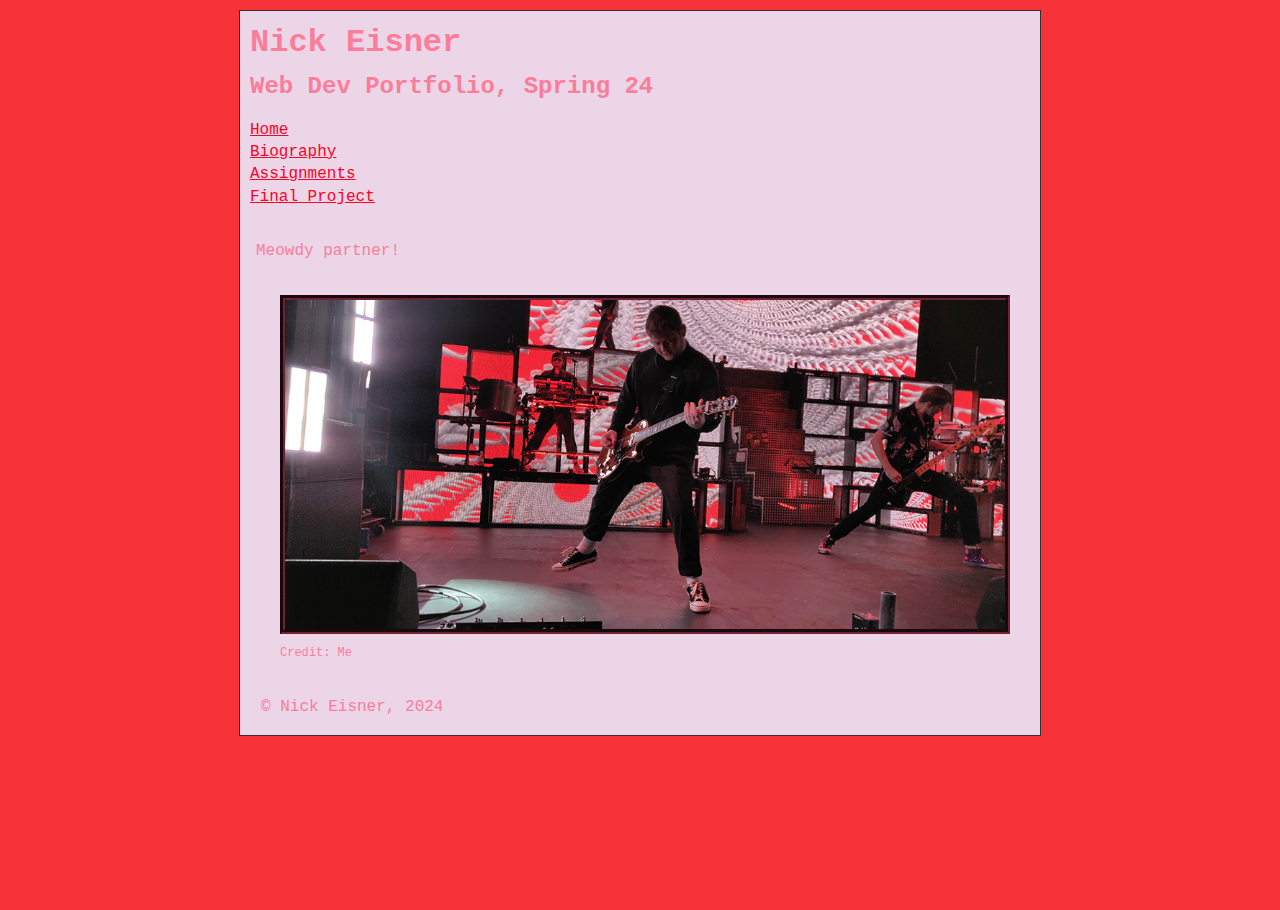
<file: assignments/assignment_03/index.html>
<!DOCTYPE html>

<html>

<head>
	
	<meta charset="utf-8">
	
	<title>Nick Eisner Portfolio</title>
	
	<link rel="stylesheet" href="css/style.css">	
	
</head>


<body>

	<div id="container">

	<header>
		<h1>Nick Eisner</h1>
		<h2>Web Dev Portfolio, Spring 24</h2>
	</header>

	<nav>
		<ul>
			<li><a href="index.html">Home</a></li>
			<li><a href="bio.html">Biography</a></li>
			<li><a href="assignments.html">Assignments</a></li>
			<li><a href="final-project.html">Final Project</a></li>
		</ul>
	</nav>

	<main>
		<p>
			Meowdy partner!
		</p>

		<figure>
			<img src="./img/bmth.png" alt="Lee Malia of Bring Me the Horizon">
			<figcaption>Credit: Me</figcaption>
		</figure>
	</main> 

	<footer>
		<p>&#169; Nick Eisner, 2024</p>
	</footer>

  </div><!-- close "container" -->
  

</body>
	
</html>
</file>
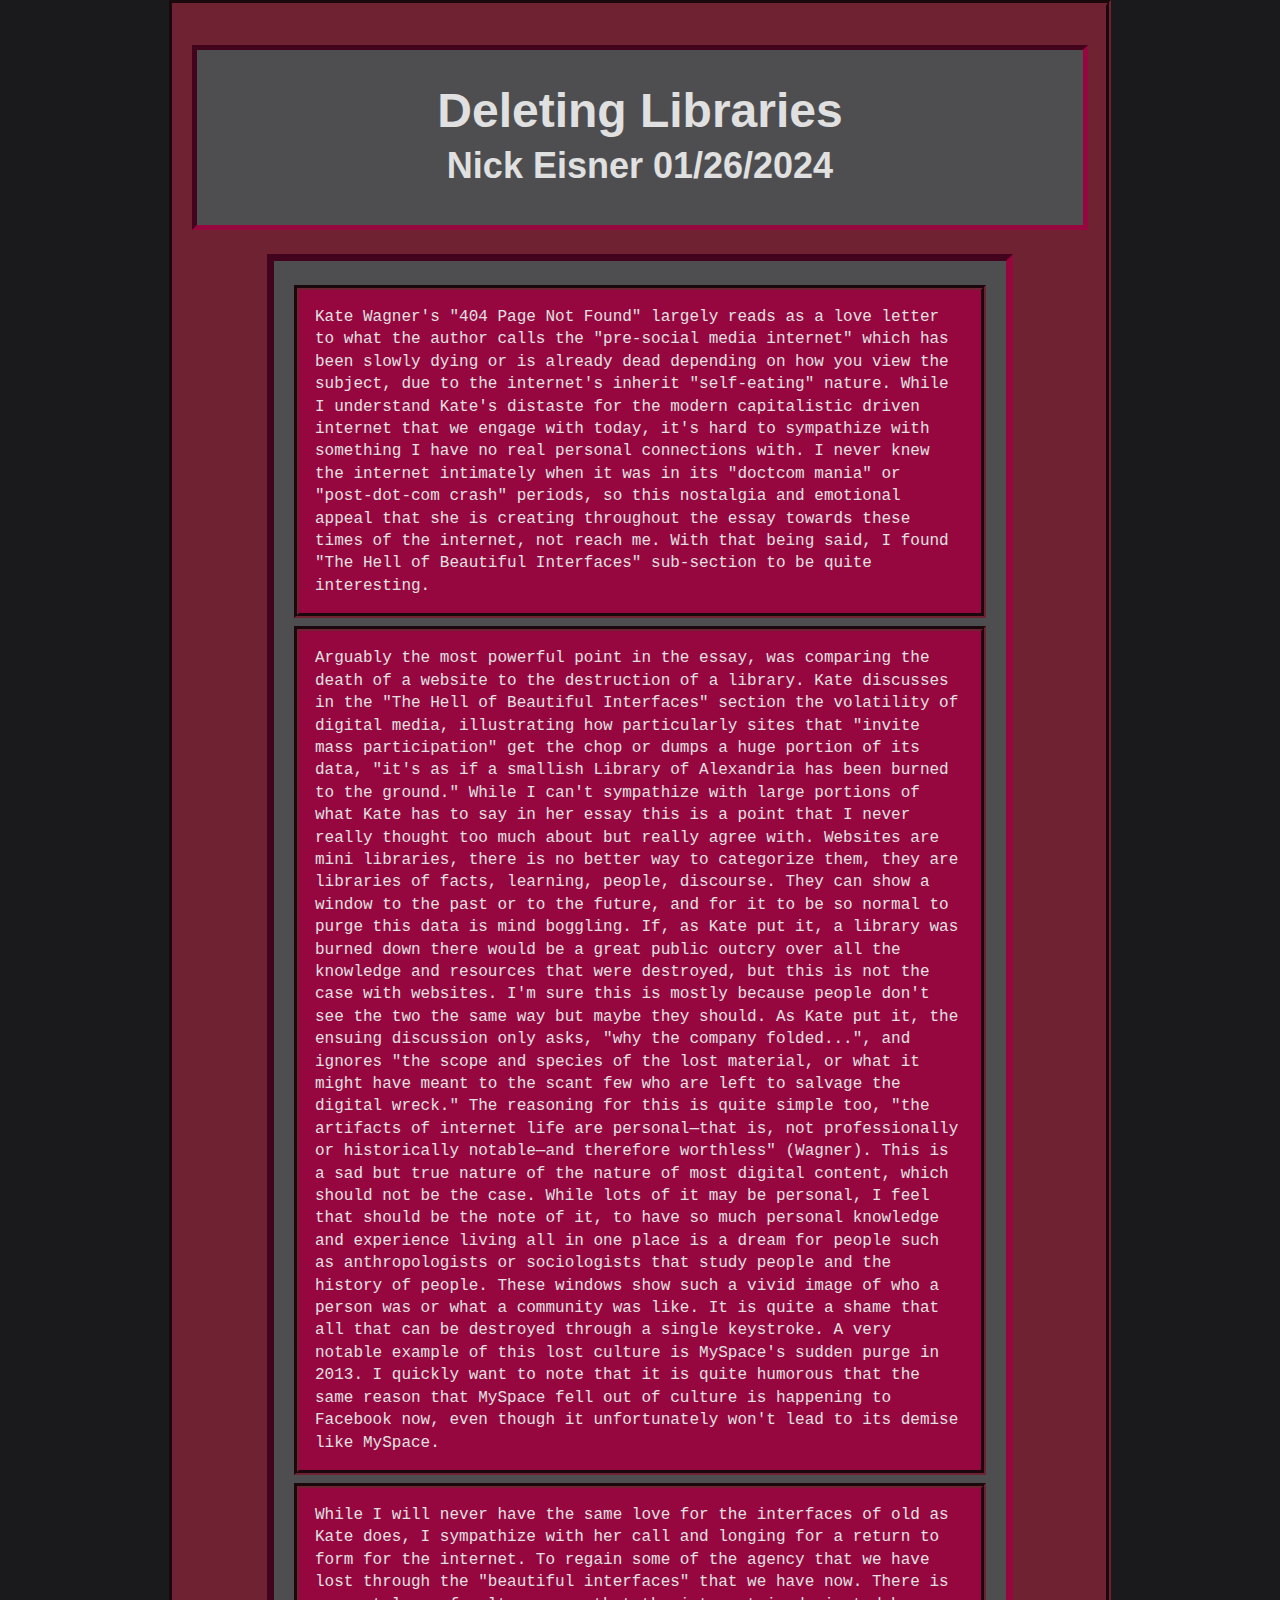
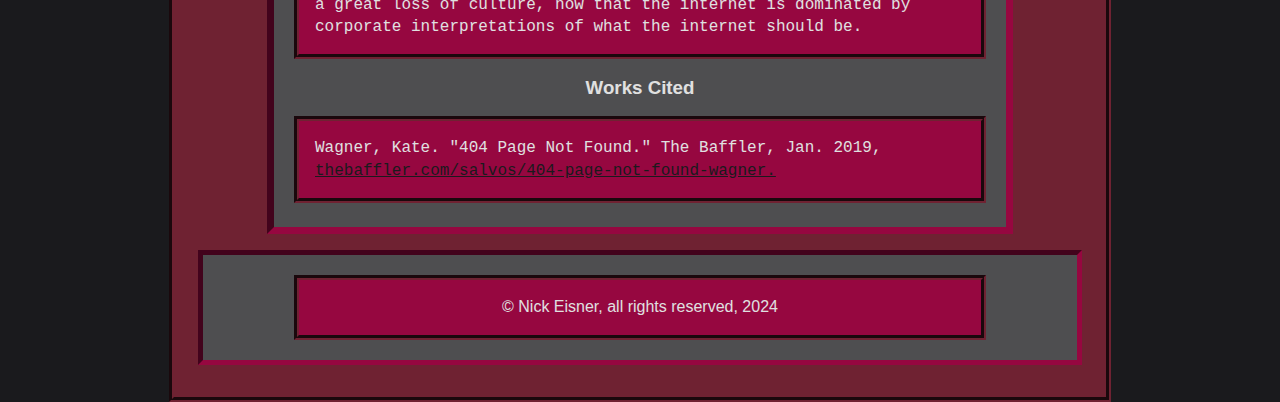
<file: assignments/assignment_02/assignment1.html>
<!DOCTYPE html>

<html>

<head>
	
	<meta charset="utf-8">
	
	<title>Assignment 1</title>
	
	<link rel="stylesheet" href="style.css">	
	
</head>


<body>

  <div id="container">

	<header>
		<h1>Deleting Libraries</h1>
		<h2>Nick Eisner 01/26/2024</h2>
	</header>

	<main>
		<p>
			Kate Wagner's "404 Page Not Found" largely reads as a love letter to what the author calls the "pre-social media internet" 
			which has been slowly dying or is already dead depending on how you view the subject, due to the internet's inherit "self-eating" nature. 
			While I understand Kate's distaste for the modern capitalistic driven internet that we engage with today, it's hard to sympathize with something 
			I have no real personal connections with. I never knew the internet intimately when it was in its "doctcom mania" or "post-dot-com crash" periods, 
			so this nostalgia and emotional appeal that she is creating throughout the essay towards these times of the internet, not reach me. With that being said, 
			I found "The Hell of Beautiful Interfaces" sub-section to be quite interesting. 
		</p>

		<p>
			Arguably the most powerful point in the essay, was comparing the death of a website to the destruction of a library. 
			Kate discusses in the "The Hell of Beautiful Interfaces" section the volatility of digital media, illustrating how particularly sites that "invite mass participation" 
			get the chop or dumps a huge portion of its data, "it's as if a smallish Library of Alexandria has been burned to the ground." While I can't sympathize with large portions 
			of what Kate has to say in her essay this is a point that I never really thought too much about but really agree with. Websites are mini libraries, there is no better way 
			to categorize them, they are libraries of facts, learning, people, discourse. They can show a window to the past or to the future, and for it to be so normal to purge this 
			data is mind boggling. If, as Kate put it, a library was burned down there would be a great public outcry over all the knowledge and resources that were destroyed, but this 
			is not the case with websites. I'm sure this is mostly because people don't see the two the same way but maybe they should. As Kate put it, the ensuing discussion only asks, 
			"why the company folded...", and ignores "the scope and species of the lost material, or what it might have meant to the scant few who are left to salvage the digital wreck." 
			The reasoning for this is quite simple too, "the artifacts of internet life are personal&mdash;that is, not professionally or historically notable&mdash;and therefore worthless" (Wagner). This is 
			a sad but true nature of the nature of most digital content, which should not be the case. While lots of it may be personal, I feel that should be the note of it, to have so 
			much personal knowledge and experience living all in one place is a dream for people such as anthropologists or sociologists that study people and the history of people. 
			These windows show such a vivid image of who a person was or what a community was like. It is quite a shame that all that can be destroyed through a single keystroke. A very 
			notable example of this lost culture is MySpace's sudden purge in 2013. I quickly want to note that it is quite humorous that the same reason that MySpace fell out of culture 
			is happening to Facebook now, even though it unfortunately won't lead to its demise like MySpace. 
		</p>

		<p>
			While I will never have the same love for the interfaces of old as Kate does, I sympathize with her call and longing for a return to form for the internet. 
			To regain some of the agency that we have lost through the "beautiful interfaces" that we have now. There is a great loss of culture, now that the internet 
			is dominated by corporate interpretations of what the internet should be.
		</p>

		<h3>Works Cited</h3>
		<p>
			Wagner, Kate. "404 Page Not Found." The Baffler, Jan. 2019, 
			<a href="https://www.pngall.com/cat-png/#google_vignette" target="_blank">thebaffler.com/salvos/404-page-not-found-wagner.</a>
		</p>
	</main>

	<footer>
		<p>&copy; Nick Eisner, all rights reserved, 2024</p>
	</footer>



  </div><!-- close "container" -->
  

</body>
	
</html>
</file>
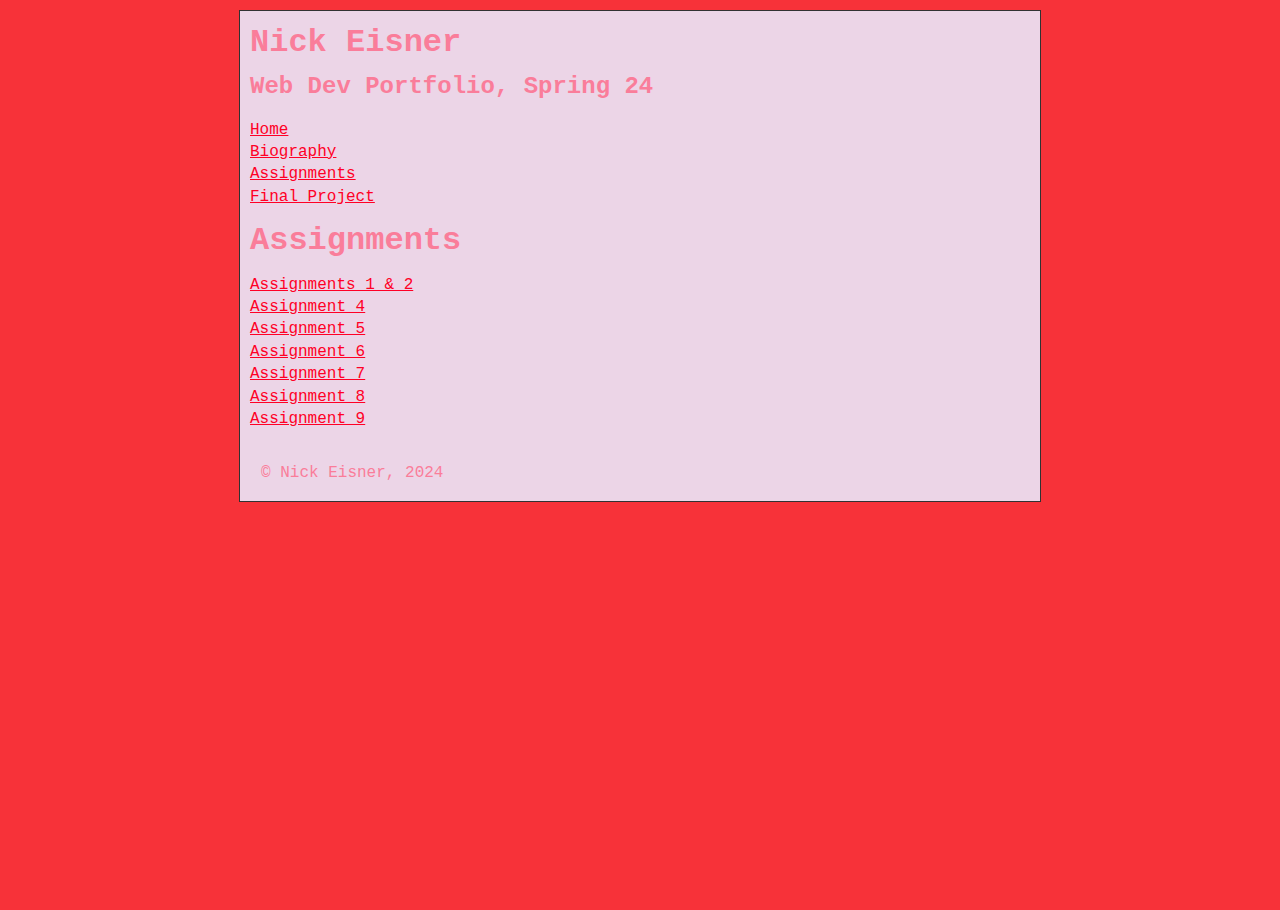
<file: assignments/assignment_03/assignments.html>
<!DOCTYPE html>

<html>

<head>
	
	<meta charset="utf-8">
	
	<title>Nick Eisner Portfolio</title>
	
	<link rel="stylesheet" href="css/style.css">	
	
</head>


<body>

	<div id="container">

	<header>
		<h1>Nick Eisner</h1>
		<h2>Web Dev Portfolio, Spring 24</h2>
	</header>

	<nav>
		<ul>
			<li><a href="index.html">Home</a></li>
			<li><a href="bio.html">Biography</a></li>
			<li><a href="assignments.html">Assignments</a></li>
			<li><a href="final-project.html">Final Project</a></li>
		</ul>
	</nav>

	<main>
		<header>
			<h1>Assignments</h1>
		</header>

		<nav>
			<ul>
				<li><a href="./assignments/assignment-01/assignment1.html">Assignments 1 & 2</a></li>
				<li><a href="./shared/under-construction.html">Assignment 4</a></li>
				<li><a href="./shared/under-construction.html">Assignment 5</a></li>
				<li><a href="./shared/under-construction.html">Assignment 6</a></li>
				<li><a href="./shared/under-construction.html">Assignment 7</a></li>
				<li><a href="./shared/under-construction.html">Assignment 8</a></li>
				<li><a href="./shared/under-construction.html">Assignment 9</a></li>
			</ul>
		</nav>
	</main>

	<footer>
		<p>&#169; Nick Eisner, 2024</p>
	</footer>
	
  </div><!-- close "container" -->
  

</body>
	
</html>
</file>
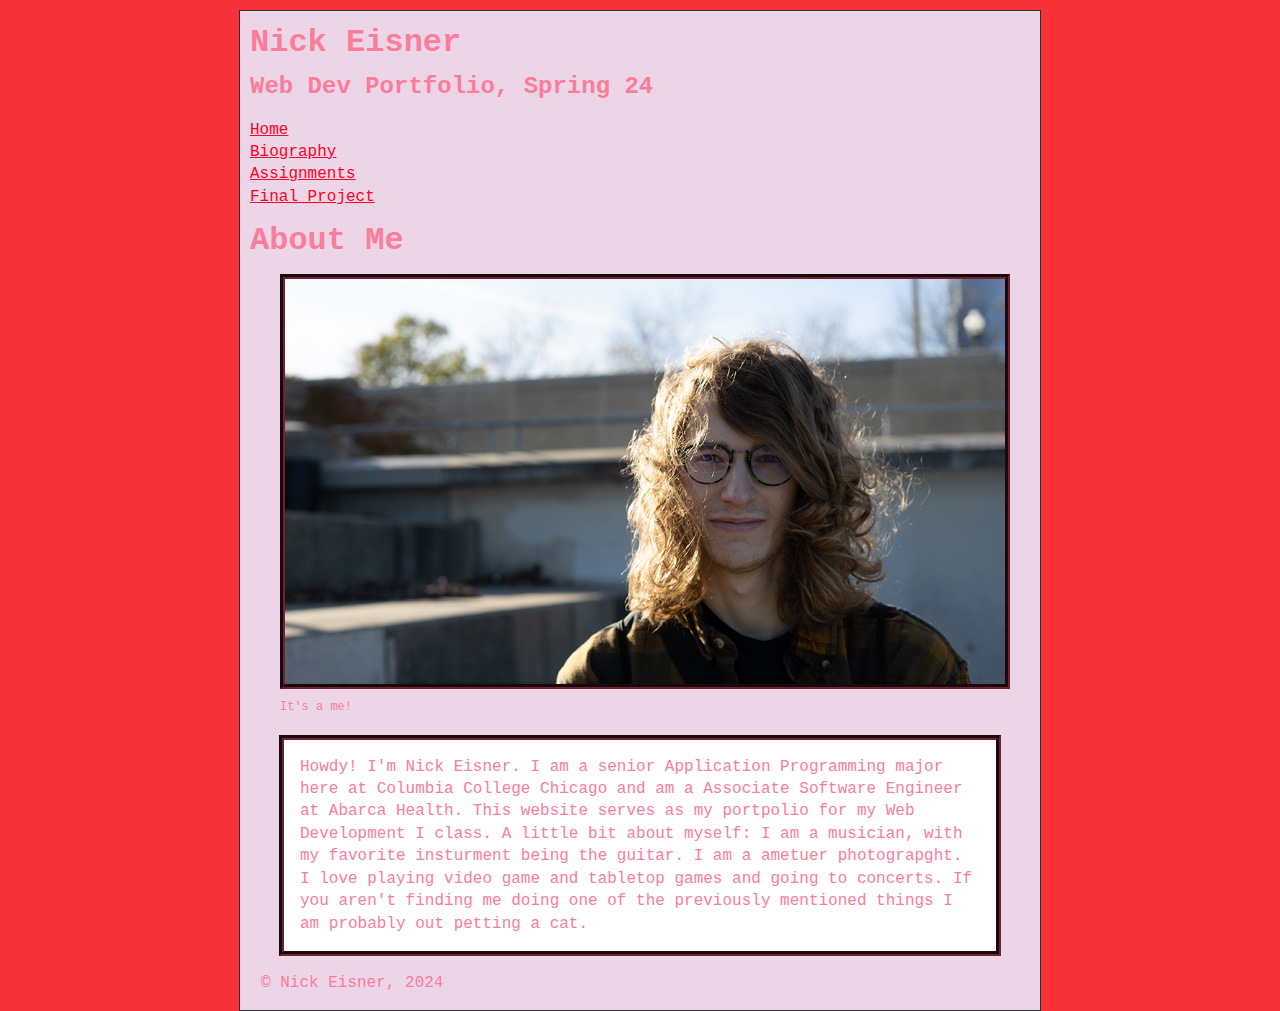
<file: assignments/assignment_03/bio.html>
<!DOCTYPE html>

<html>

<head>
	
	<meta charset="utf-8">
	
	<title>Nick Eisner Portfolio</title>
	
	<link rel="stylesheet" href="css/style.css">	
	
</head>


<body>

	<div id="container">

	<header>
		<h1>Nick Eisner</h1>
		<h2>Web Dev Portfolio, Spring 24</h2>
	</header>

	<nav>
		<ul>
			<li><a href="index.html">Home</a></li>
			<li><a href="bio.html">Biography</a></li>
			<li><a href="assignments.html">Assignments</a></li>
			<li><a href="final-project.html">Final Project</a></li>
		</ul>
	</nav>

	<main>
		<header>
			<h1>About Me</h1>
		</header>

		<figure>
			<img src="./img/me.png" alt="Picture of myself">
			<figcaption>It's a me!</figcaption>
		</figure>

		<p id="bio-text">
			Howdy! I'm Nick Eisner. I am a senior Application Programming major here at Columbia College Chicago and am a Associate Software Engineer at Abarca Health. 
			This website serves as my portpolio for my Web Development I class. A little bit about myself: I am a musician, with my favorite insturment being the guitar. 
			I am a ametuer photograpght. I love playing video game and tabletop games and going to concerts. If you aren't finding me doing one of the previously mentioned 
			things I am probably out petting a cat.
		</p>
	</main>

	<footer>
		<p>&#169; Nick Eisner, 2024</p>
	</footer>
	
  </div><!-- close "container" -->
  

</body>
	
</html>
</file>
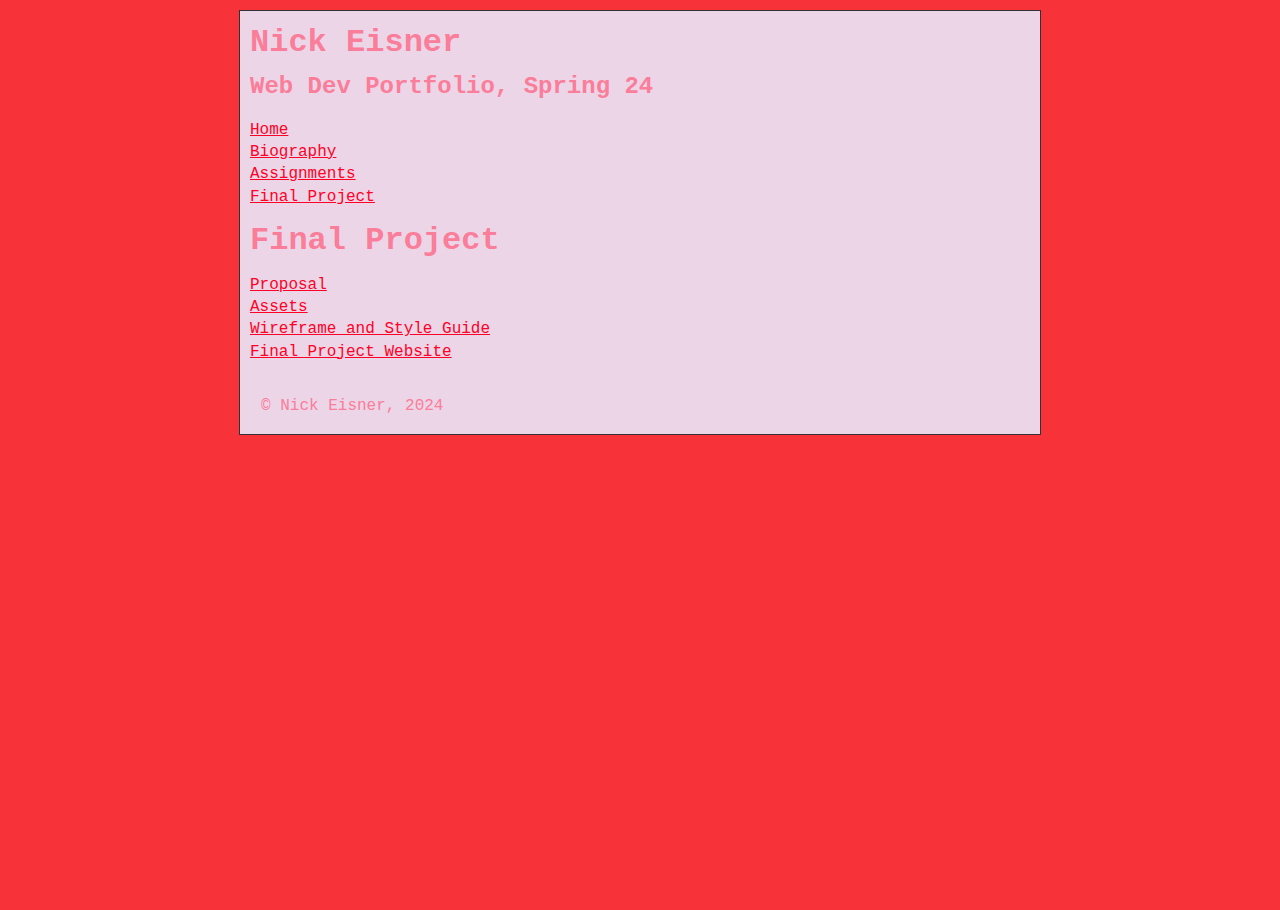
<file: assignments/assignment_03/final-project.html>
<!DOCTYPE html>

<html>

<head>
	
	<meta charset="utf-8">
	
	<title>Nick Eisner Portfolio</title>
	
	<link rel="stylesheet" href="css/style.css">	
	
</head>


<body>

	<div id="container">

	<header>
		<h1>Nick Eisner</h1>
		<h2>Web Dev Portfolio, Spring 24</h2>
	</header>

	<nav>
		<ul>
			<li><a href="index.html">Home</a></li>
			<li><a href="bio.html">Biography</a></li>
			<li><a href="assignments.html">Assignments</a></li>
			<li><a href="final-project.html">Final Project</a></li>
		</ul>
	</nav>

	<main>
		<header>
			<h1>Final Project</h1>
		</header>

		<nav>
			<ul>
				<li><a href="./shared/under-construction.html">Proposal</a></li>
				<li><a href="./shared/under-construction.html">Assets</a></li>
				<li><a href="./shared/under-construction.html">Wireframe and Style Guide</a></li>
				<li><a href="./shared/under-construction.html">Final Project Website</a></li>
			</ul>
		</nav>
	</main>

	<footer>
		<p>&#169; Nick Eisner, 2024</p>
	</footer>
	
  </div><!-- close "container" -->
  

</body>
	
</html>
</file>
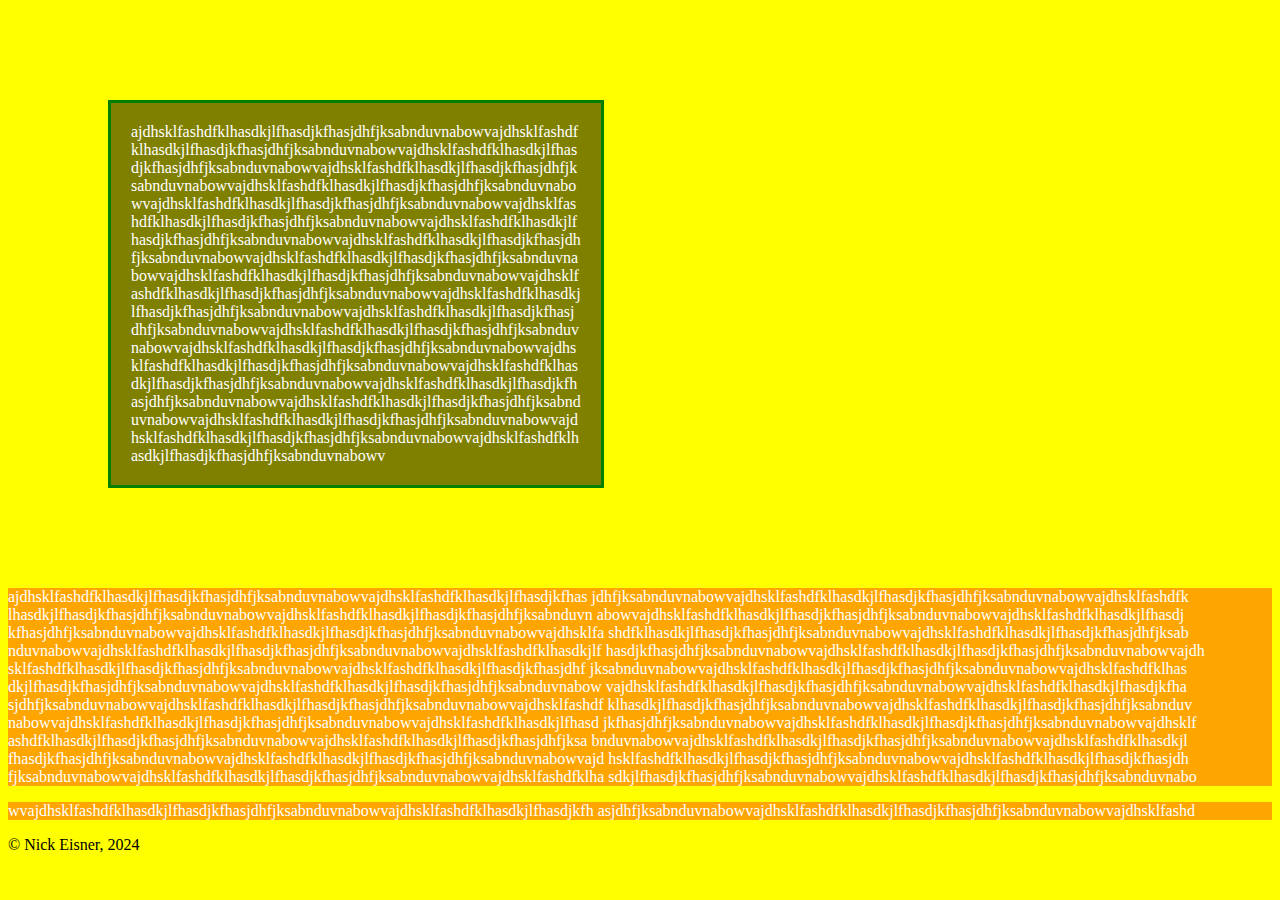
<file: in_class/week_02/page2.html>
<!DOCTYPE html>

<html>

<head>
	
	<meta charset="utf-8">
	
	<title>Crash Course</title>
	
	<link rel="stylesheet" href="style.css">	

</head>

<!-- Internal CSS, also do not do
<style>
    hallandoates {
        background-color: blue;
        color: white;
        width: 750px;
        margin: 50px;
        padding: 50px;
        display: block;
        word-wrap: break-word;
    }
</style>
-->


<body>

    <!-- id only when it happens once-->
  <div id="container">

    <!-- class when it happens more than once-->
    <p class="chikira">
        [base64]
    </p>

    <!-- 600 to 900 px wide text-->
    <p>
        ajdhsklfashdfklhasdkjlfhasdjkfhasjdhfjksabnduvnabowvajdhsklfashdfklhasdkjlfhasdjkfhas
        jdhfjksabnduvnabowvajdhsklfashdfklhasdkjlfhasdjkfhasjdhfjksabnduvnabowvajdhsklfashdfk
        lhasdkjlfhasdjkfhasjdhfjksabnduvnabowvajdhsklfashdfklhasdkjlfhasdjkfhasjdhfjksabnduvn
        abowvajdhsklfashdfklhasdkjlfhasdjkfhasjdhfjksabnduvnabowvajdhsklfashdfklhasdkjlfhasdj
        kfhasjdhfjksabnduvnabowvajdhsklfashdfklhasdkjlfhasdjkfhasjdhfjksabnduvnabowvajdhsklfa
        shdfklhasdkjlfhasdjkfhasjdhfjksabnduvnabowvajdhsklfashdfklhasdkjlfhasdjkfhasjdhfjksab
        nduvnabowvajdhsklfashdfklhasdkjlfhasdjkfhasjdhfjksabnduvnabowvajdhsklfashdfklhasdkjlf
        hasdjkfhasjdhfjksabnduvnabowvajdhsklfashdfklhasdkjlfhasdjkfhasjdhfjksabnduvnabowvajdh
        sklfashdfklhasdkjlfhasdjkfhasjdhfjksabnduvnabowvajdhsklfashdfklhasdkjlfhasdjkfhasjdhf
        jksabnduvnabowvajdhsklfashdfklhasdkjlfhasdjkfhasjdhfjksabnduvnabowvajdhsklfashdfklhas
        dkjlfhasdjkfhasjdhfjksabnduvnabowvajdhsklfashdfklhasdkjlfhasdjkfhasjdhfjksabnduvnabow
        vajdhsklfashdfklhasdkjlfhasdjkfhasjdhfjksabnduvnabowvajdhsklfashdfklhasdkjlfhasdjkfha
        sjdhfjksabnduvnabowvajdhsklfashdfklhasdkjlfhasdjkfhasjdhfjksabnduvnabowvajdhsklfashdf
        klhasdkjlfhasdjkfhasjdhfjksabnduvnabowvajdhsklfashdfklhasdkjlfhasdjkfhasjdhfjksabnduv
        nabowvajdhsklfashdfklhasdkjlfhasdjkfhasjdhfjksabnduvnabowvajdhsklfashdfklhasdkjlfhasd
        jkfhasjdhfjksabnduvnabowvajdhsklfashdfklhasdkjlfhasdjkfhasjdhfjksabnduvnabowvajdhsklf
        ashdfklhasdkjlfhasdjkfhasjdhfjksabnduvnabowvajdhsklfashdfklhasdkjlfhasdjkfhasjdhfjksa
        bnduvnabowvajdhsklfashdfklhasdkjlfhasdjkfhasjdhfjksabnduvnabowvajdhsklfashdfklhasdkjl
        fhasdjkfhasjdhfjksabnduvnabowvajdhsklfashdfklhasdkjlfhasdjkfhasjdhfjksabnduvnabowvajd
        hsklfashdfklhasdkjlfhasdjkfhasjdhfjksabnduvnabowvajdhsklfashdfklhasdkjlfhasdjkfhasjdh
        fjksabnduvnabowvajdhsklfashdfklhasdkjlfhasdjkfhasjdhfjksabnduvnabowvajdhsklfashdfklha
        sdkjlfhasdjkfhasjdhfjksabnduvnabowvajdhsklfashdfklhasdkjlfhasdjkfhasjdhfjksabnduvnabo
    </p>
    
    <!-- Don't do Inline CSS-->
    <p>
    wvajdhsklfashdfklhasdkjlfhasdjkfhasjdhfjksabnduvnabowvajdhsklfashdfklhasdkjlfhasdjkfh
    asjdhfjksabnduvnabowvajdhsklfashdfklhasdkjlfhasdjkfhasjdhfjksabnduvnabowvajdhsklfashd
    </p>

	<footer>
		&#169; Nick Eisner, 2024
	</footer>

  </div><!-- close "container" -->
  

</body>
	
</html>
</file>
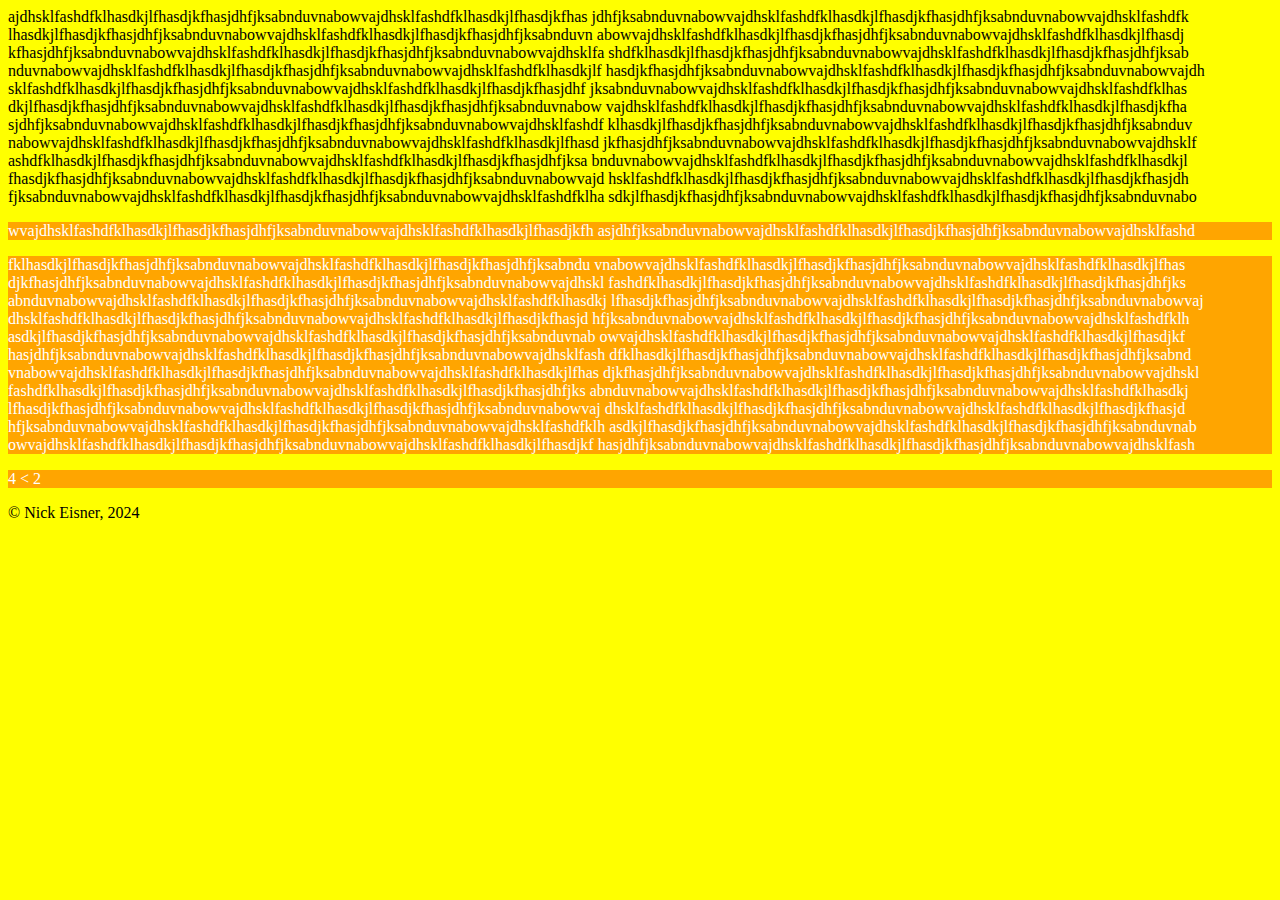
<file: in_class/week_02/test.html>
<!DOCTYPE html>

<html>

<head>
	
	<meta charset="utf-8">
	
	<title>Crash Course</title>
	
	<link rel="stylesheet" href="style.css">	

</head>

<!-- Internal CSS, also do not do
<style>
    hallandoates {
        background-color: blue;
        color: white;
        width: 750px;
        margin: 50px;
        padding: 50px;
        display: block;
        word-wrap: break-word;
    }
</style>
-->


<body>

  <div id="container">

    <!-- illustrates that anything can be made a tag with a little styling to go with it 
    <hallandoates>
        [base64]
    </hallandoates>
    -->

    <section>
        ajdhsklfashdfklhasdkjlfhasdjkfhasjdhfjksabnduvnabowvajdhsklfashdfklhasdkjlfhasdjkfhas
        jdhfjksabnduvnabowvajdhsklfashdfklhasdkjlfhasdjkfhasjdhfjksabnduvnabowvajdhsklfashdfk
        lhasdkjlfhasdjkfhasjdhfjksabnduvnabowvajdhsklfashdfklhasdkjlfhasdjkfhasjdhfjksabnduvn
        abowvajdhsklfashdfklhasdkjlfhasdjkfhasjdhfjksabnduvnabowvajdhsklfashdfklhasdkjlfhasdj
        kfhasjdhfjksabnduvnabowvajdhsklfashdfklhasdkjlfhasdjkfhasjdhfjksabnduvnabowvajdhsklfa
        shdfklhasdkjlfhasdjkfhasjdhfjksabnduvnabowvajdhsklfashdfklhasdkjlfhasdjkfhasjdhfjksab
        nduvnabowvajdhsklfashdfklhasdkjlfhasdjkfhasjdhfjksabnduvnabowvajdhsklfashdfklhasdkjlf
        hasdjkfhasjdhfjksabnduvnabowvajdhsklfashdfklhasdkjlfhasdjkfhasjdhfjksabnduvnabowvajdh
        sklfashdfklhasdkjlfhasdjkfhasjdhfjksabnduvnabowvajdhsklfashdfklhasdkjlfhasdjkfhasjdhf
        jksabnduvnabowvajdhsklfashdfklhasdkjlfhasdjkfhasjdhfjksabnduvnabowvajdhsklfashdfklhas
        dkjlfhasdjkfhasjdhfjksabnduvnabowvajdhsklfashdfklhasdkjlfhasdjkfhasjdhfjksabnduvnabow
        vajdhsklfashdfklhasdkjlfhasdjkfhasjdhfjksabnduvnabowvajdhsklfashdfklhasdkjlfhasdjkfha
        sjdhfjksabnduvnabowvajdhsklfashdfklhasdkjlfhasdjkfhasjdhfjksabnduvnabowvajdhsklfashdf
        klhasdkjlfhasdjkfhasjdhfjksabnduvnabowvajdhsklfashdfklhasdkjlfhasdjkfhasjdhfjksabnduv
        nabowvajdhsklfashdfklhasdkjlfhasdjkfhasjdhfjksabnduvnabowvajdhsklfashdfklhasdkjlfhasd
        jkfhasjdhfjksabnduvnabowvajdhsklfashdfklhasdkjlfhasdjkfhasjdhfjksabnduvnabowvajdhsklf
        ashdfklhasdkjlfhasdjkfhasjdhfjksabnduvnabowvajdhsklfashdfklhasdkjlfhasdjkfhasjdhfjksa
        bnduvnabowvajdhsklfashdfklhasdkjlfhasdjkfhasjdhfjksabnduvnabowvajdhsklfashdfklhasdkjl
        fhasdjkfhasjdhfjksabnduvnabowvajdhsklfashdfklhasdkjlfhasdjkfhasjdhfjksabnduvnabowvajd
        hsklfashdfklhasdkjlfhasdjkfhasjdhfjksabnduvnabowvajdhsklfashdfklhasdkjlfhasdjkfhasjdh
        fjksabnduvnabowvajdhsklfashdfklhasdkjlfhasdjkfhasjdhfjksabnduvnabowvajdhsklfashdfklha
        sdkjlfhasdjkfhasjdhfjksabnduvnabowvajdhsklfashdfklhasdkjlfhasdjkfhasjdhfjksabnduvnabo
    </section>
    
    <!-- Don't do Inline CSS-->
    <p>
    wvajdhsklfashdfklhasdkjlfhasdjkfhasjdhfjksabnduvnabowvajdhsklfashdfklhasdkjlfhasdjkfh
    asjdhfjksabnduvnabowvajdhsklfashdfklhasdkjlfhasdjkfhasjdhfjksabnduvnabowvajdhsklfashd
    </p>


    <p>
    fklhasdkjlfhasdjkfhasjdhfjksabnduvnabowvajdhsklfashdfklhasdkjlfhasdjkfhasjdhfjksabndu
    vnabowvajdhsklfashdfklhasdkjlfhasdjkfhasjdhfjksabnduvnabowvajdhsklfashdfklhasdkjlfhas
    djkfhasjdhfjksabnduvnabowvajdhsklfashdfklhasdkjlfhasdjkfhasjdhfjksabnduvnabowvajdhskl
    fashdfklhasdkjlfhasdjkfhasjdhfjksabnduvnabowvajdhsklfashdfklhasdkjlfhasdjkfhasjdhfjks
    abnduvnabowvajdhsklfashdfklhasdkjlfhasdjkfhasjdhfjksabnduvnabowvajdhsklfashdfklhasdkj
    lfhasdjkfhasjdhfjksabnduvnabowvajdhsklfashdfklhasdkjlfhasdjkfhasjdhfjksabnduvnabowvaj
    dhsklfashdfklhasdkjlfhasdjkfhasjdhfjksabnduvnabowvajdhsklfashdfklhasdkjlfhasdjkfhasjd
    hfjksabnduvnabowvajdhsklfashdfklhasdkjlfhasdjkfhasjdhfjksabnduvnabowvajdhsklfashdfklh
    asdkjlfhasdjkfhasjdhfjksabnduvnabowvajdhsklfashdfklhasdkjlfhasdjkfhasjdhfjksabnduvnab
    owvajdhsklfashdfklhasdkjlfhasdjkfhasjdhfjksabnduvnabowvajdhsklfashdfklhasdkjlfhasdjkf
    hasjdhfjksabnduvnabowvajdhsklfashdfklhasdkjlfhasdjkfhasjdhfjksabnduvnabowvajdhsklfash
    dfklhasdkjlfhasdjkfhasjdhfjksabnduvnabowvajdhsklfashdfklhasdkjlfhasdjkfhasjdhfjksabnd
    vnabowvajdhsklfashdfklhasdkjlfhasdjkfhasjdhfjksabnduvnabowvajdhsklfashdfklhasdkjlfhas
    djkfhasjdhfjksabnduvnabowvajdhsklfashdfklhasdkjlfhasdjkfhasjdhfjksabnduvnabowvajdhskl
    fashdfklhasdkjlfhasdjkfhasjdhfjksabnduvnabowvajdhsklfashdfklhasdkjlfhasdjkfhasjdhfjks
    abnduvnabowvajdhsklfashdfklhasdkjlfhasdjkfhasjdhfjksabnduvnabowvajdhsklfashdfklhasdkj
    lfhasdjkfhasjdhfjksabnduvnabowvajdhsklfashdfklhasdkjlfhasdjkfhasjdhfjksabnduvnabowvaj
    dhsklfashdfklhasdkjlfhasdjkfhasjdhfjksabnduvnabowvajdhsklfashdfklhasdkjlfhasdjkfhasjd
    hfjksabnduvnabowvajdhsklfashdfklhasdkjlfhasdjkfhasjdhfjksabnduvnabowvajdhsklfashdfklh
    asdkjlfhasdjkfhasjdhfjksabnduvnabowvajdhsklfashdfklhasdkjlfhasdjkfhasjdhfjksabnduvnab
    owvajdhsklfashdfklhasdkjlfhasdjkfhasjdhfjksabnduvnabowvajdhsklfashdfklhasdkjlfhasdjkf
    hasjdhfjksabnduvnabowvajdhsklfashdfklhasdkjlfhasdjkfhasjdhfjksabnduvnabowvajdhsklfash
    </p>

    <p>4 < 2</p>

	<footer>
		&#169; Nick Eisner, 2024
	</footer>

  </div><!-- close "container" -->
  

</body>
	
</html>
</file>
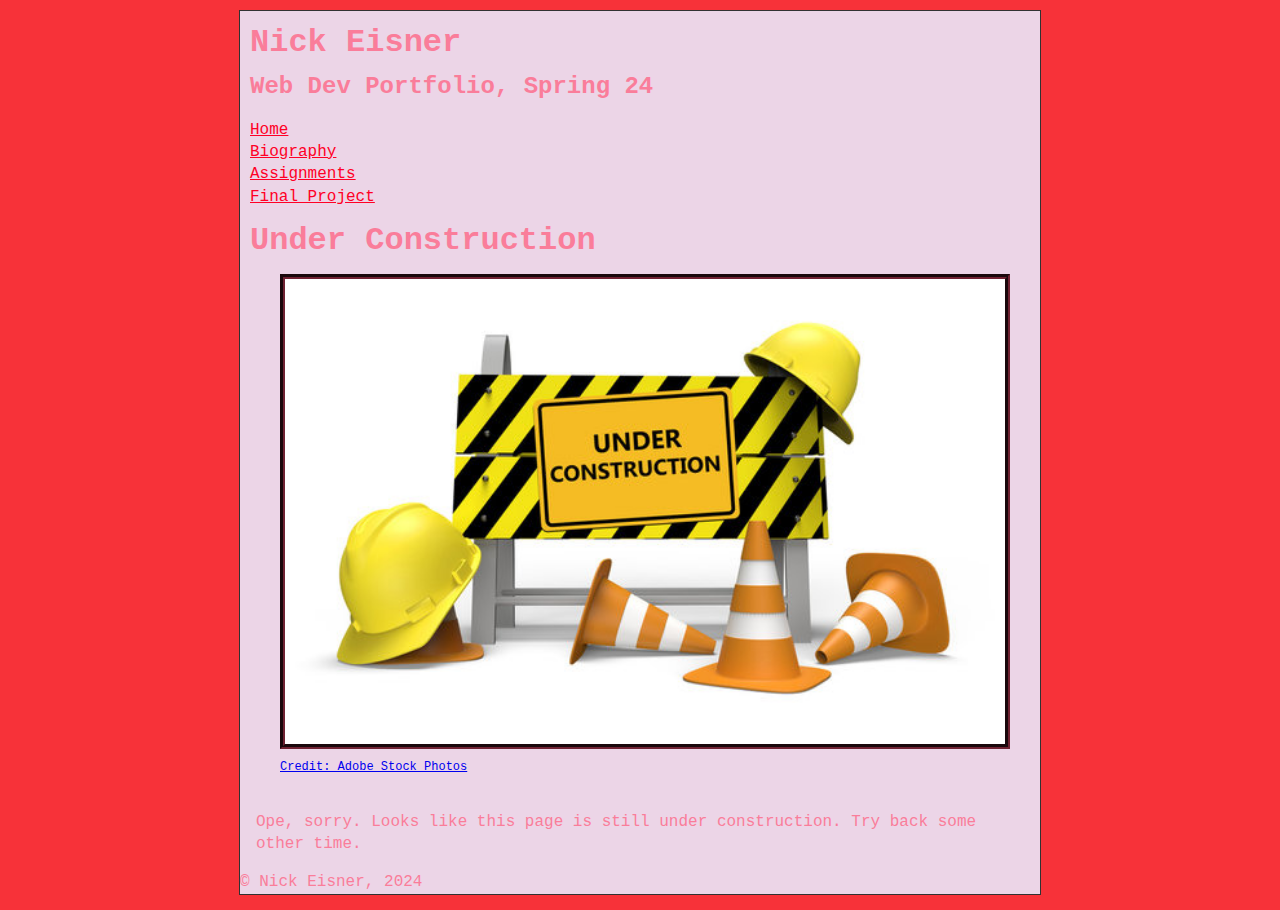
<file: assignments/assignment_03/shared/under-construction.html>
<!DOCTYPE html>

<html>

<head>
	
	<meta charset="utf-8">
	
	<title>Nick Eisner Portfolio</title>
	
	<link rel="stylesheet" href="../css/style.css">	
	
</head>


<body>

	<div id="container">

	<header>
		<h1>Nick Eisner</h1>
		<h2>Web Dev Portfolio, Spring 24</h2>
	</header>

	<nav>
		<ul>
			<li><a href="../index.html">Home</a></li>
			<li><a href="../bio.html">Biography</a></li>
			<li><a href="../assignments.html">Assignments</a></li>
			<li><a href="../final-project.html">Final Project</a></li>
		</ul>
	</nav>

	<main>

        <header>
            <h1>Under Construction</h1>
        </header>
		<figure>
			<img src="../img/under-construction.jpg" alt="Under Construction Sign">
			<figcaption><a href="https://stock.adobe.com/search?k=under+construction&asset_id=89026793">Credit: Adobe Stock Photos</a></figcaption>
		</figure>

		<p>
			Ope, sorry. Looks like this page is still under construction. Try back some other time.
		</p>
		
	</main> 

	<footer>
		&#169; Nick Eisner, 2024
	</footer>

  </div><!-- close "container" -->
  

</body>
	
</html>
</file>
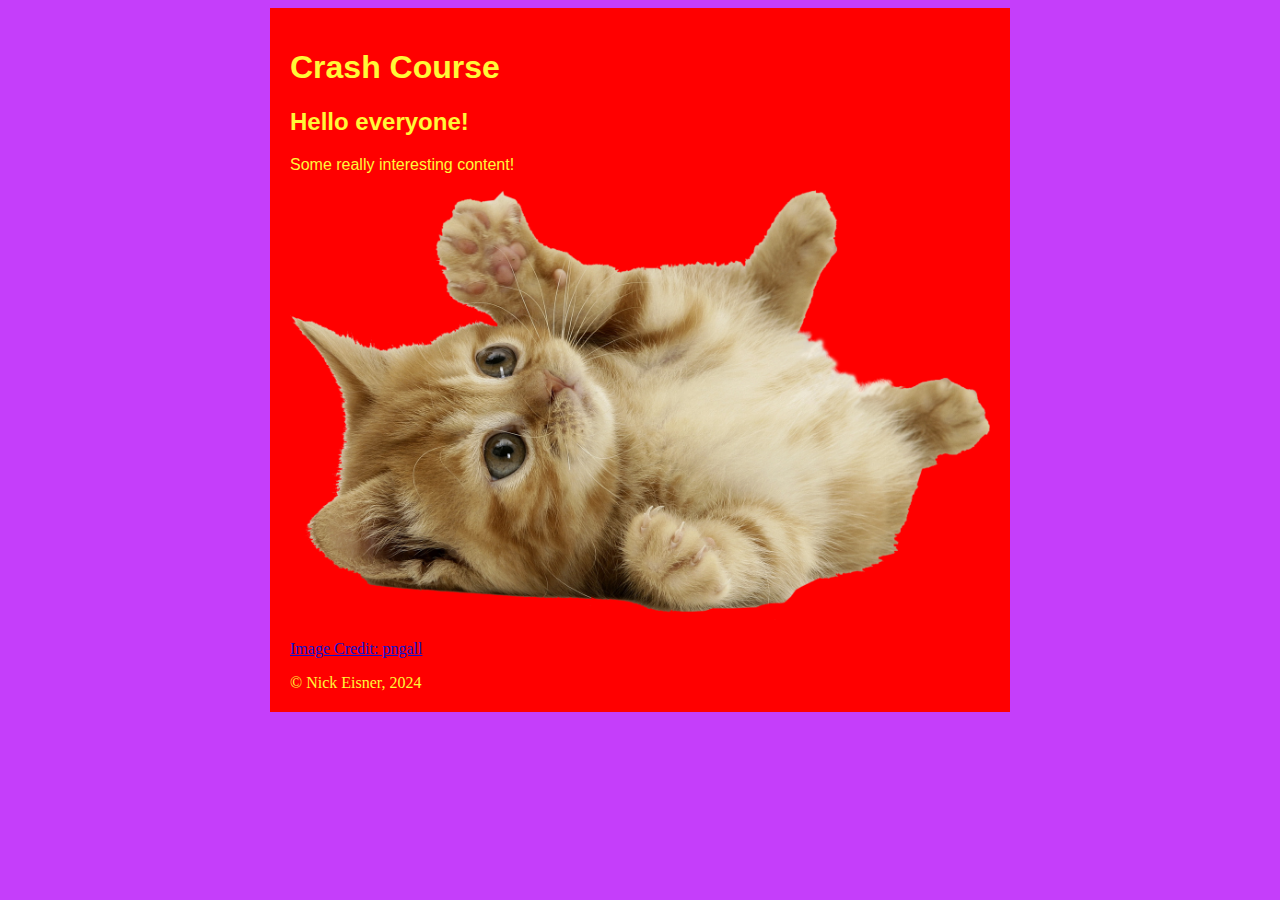
<file: in_class/week_01/crash_course/webpage.html>
<!DOCTYPE html>

<html>

<head>
	
	<meta charset="utf-8">
	
	<title>Crash Course</title>
	
	<link rel="stylesheet" href="style.css">	

	<script>
		function backgroundChanger() {
			document.body.style.background = "#fff200";
		}
	</script>

</head>


<body>

  <div id="container">

	<header>
		<h1>Crash Course</h1>
		<h2>Hello everyone!</h2>
		<p>Some really interesting content!</p>
	</header>

	<main>
		<img src="./assets/cat.png" alt="Cute Cat" onclick="backgroundChanger()">
		<p>
			<a href="https://www.pngall.com/cat-png/#google_vignette" target="_blank">Image Credit: pngall</a>
		</p>
	</main>

	<footer>
		&#169; Nick Eisner, 2024
	</footer>

  </div><!-- close "container" -->
  

</body>
	
</html>
</file>
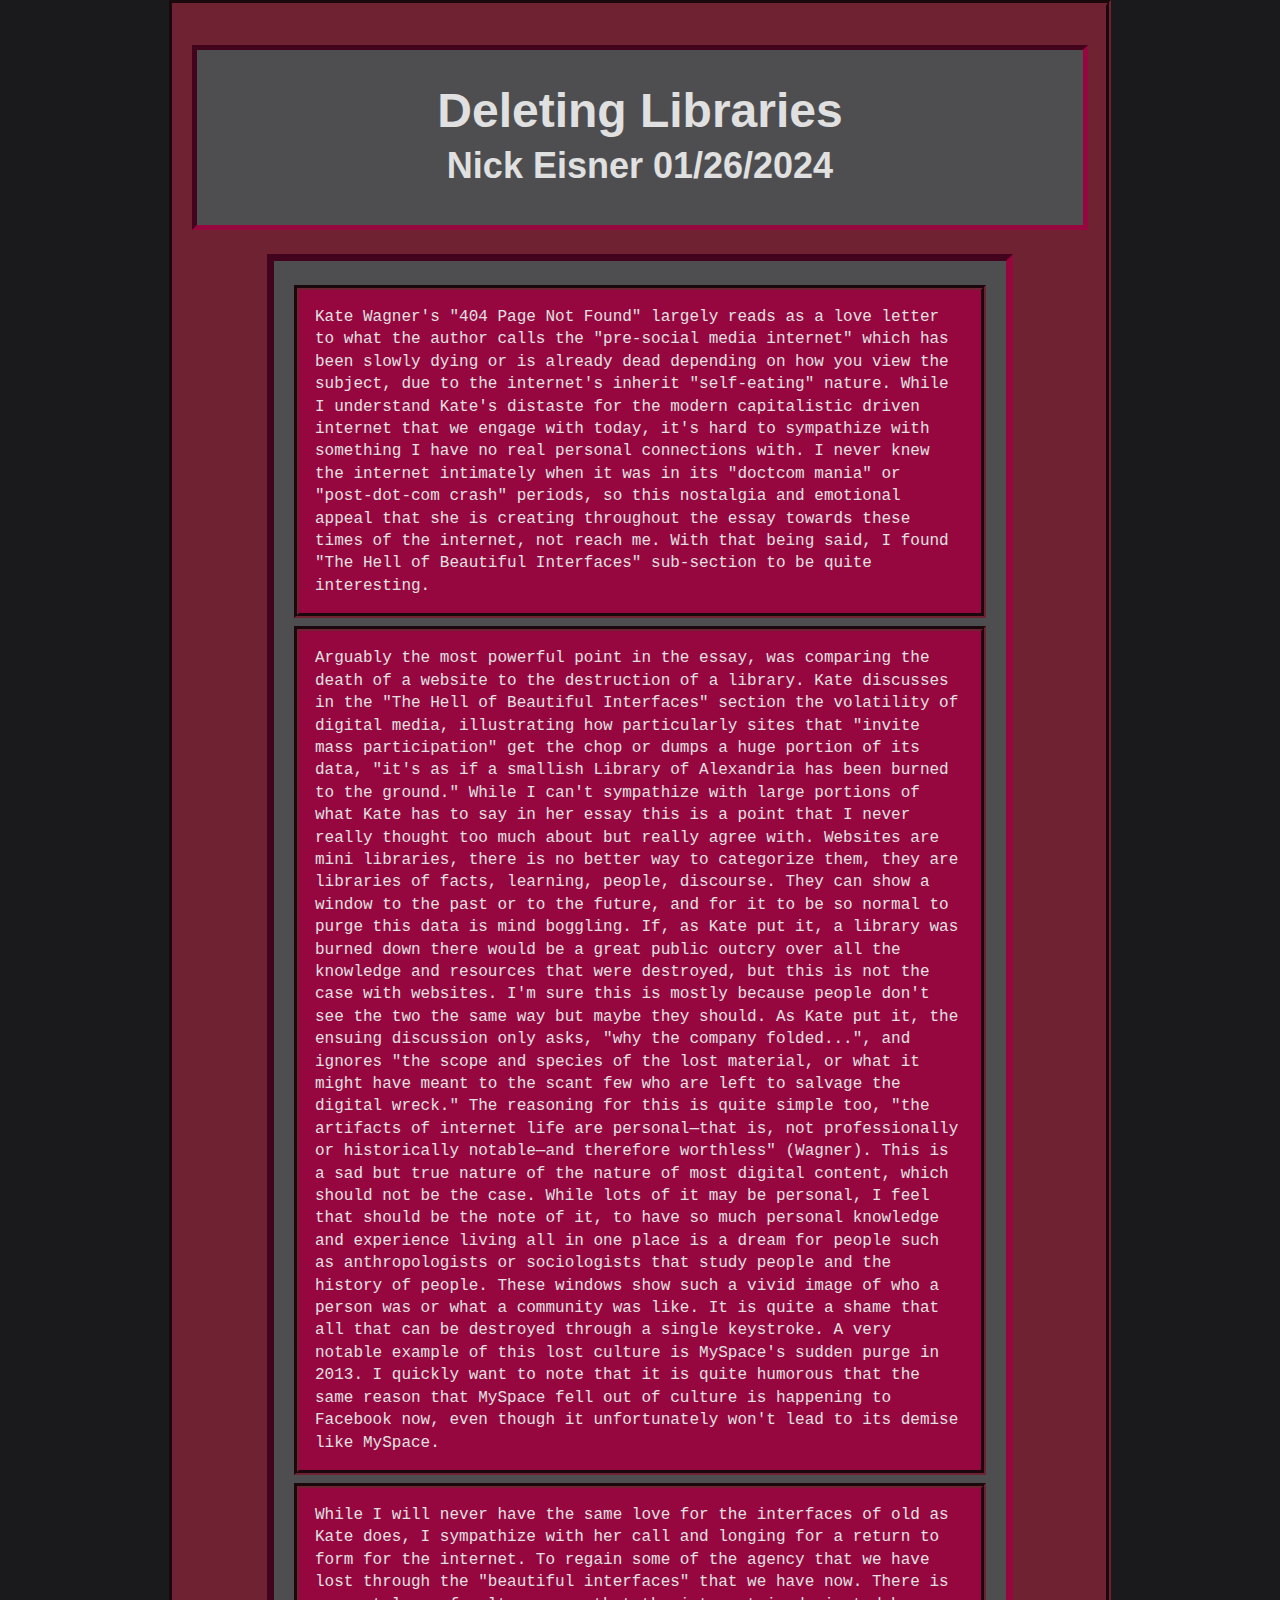
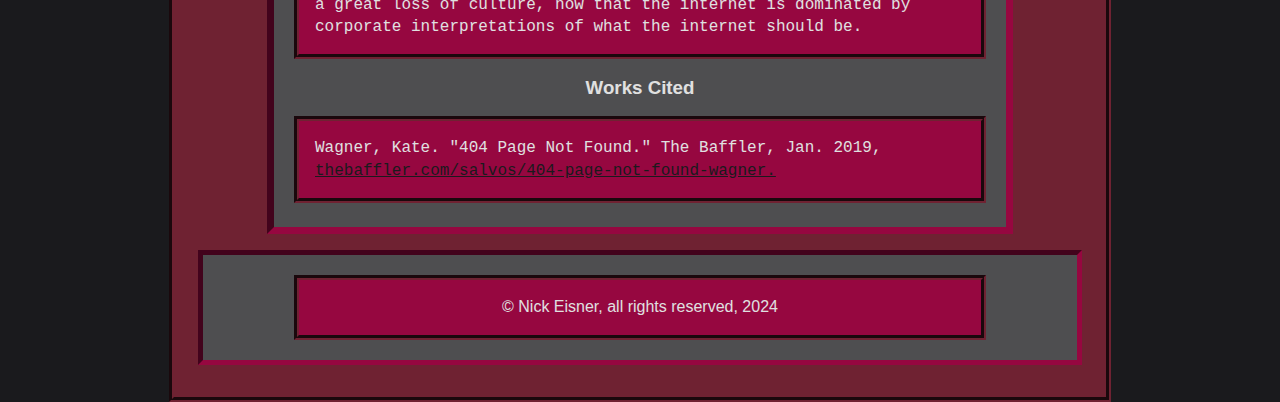
<file: assignments/assignment_03/assignments/assignment-01/assignment1.html>
<!DOCTYPE html>

<html>

<head>
	
	<meta charset="utf-8">
	
	<title>Assignment 1</title>
	
	<link rel="stylesheet" href="style.css">	
	
</head>


<body>

  <div id="container">

	<header>
		<h1>Deleting Libraries</h1>
		<h2>Nick Eisner 01/26/2024</h2>
	</header>

	<main>
		<p>
			Kate Wagner's "404 Page Not Found" largely reads as a love letter to what the author calls the "pre-social media internet" 
			which has been slowly dying or is already dead depending on how you view the subject, due to the internet's inherit "self-eating" nature. 
			While I understand Kate's distaste for the modern capitalistic driven internet that we engage with today, it's hard to sympathize with something 
			I have no real personal connections with. I never knew the internet intimately when it was in its "doctcom mania" or "post-dot-com crash" periods, 
			so this nostalgia and emotional appeal that she is creating throughout the essay towards these times of the internet, not reach me. With that being said, 
			I found "The Hell of Beautiful Interfaces" sub-section to be quite interesting. 
		</p>

		<p>
			Arguably the most powerful point in the essay, was comparing the death of a website to the destruction of a library. 
			Kate discusses in the "The Hell of Beautiful Interfaces" section the volatility of digital media, illustrating how particularly sites that "invite mass participation" 
			get the chop or dumps a huge portion of its data, "it's as if a smallish Library of Alexandria has been burned to the ground." While I can't sympathize with large portions 
			of what Kate has to say in her essay this is a point that I never really thought too much about but really agree with. Websites are mini libraries, there is no better way 
			to categorize them, they are libraries of facts, learning, people, discourse. They can show a window to the past or to the future, and for it to be so normal to purge this 
			data is mind boggling. If, as Kate put it, a library was burned down there would be a great public outcry over all the knowledge and resources that were destroyed, but this 
			is not the case with websites. I'm sure this is mostly because people don't see the two the same way but maybe they should. As Kate put it, the ensuing discussion only asks, 
			"why the company folded...", and ignores "the scope and species of the lost material, or what it might have meant to the scant few who are left to salvage the digital wreck." 
			The reasoning for this is quite simple too, "the artifacts of internet life are personal&mdash;that is, not professionally or historically notable&mdash;and therefore worthless" (Wagner). This is 
			a sad but true nature of the nature of most digital content, which should not be the case. While lots of it may be personal, I feel that should be the note of it, to have so 
			much personal knowledge and experience living all in one place is a dream for people such as anthropologists or sociologists that study people and the history of people. 
			These windows show such a vivid image of who a person was or what a community was like. It is quite a shame that all that can be destroyed through a single keystroke. A very 
			notable example of this lost culture is MySpace's sudden purge in 2013. I quickly want to note that it is quite humorous that the same reason that MySpace fell out of culture 
			is happening to Facebook now, even though it unfortunately won't lead to its demise like MySpace. 
		</p>

		<p>
			While I will never have the same love for the interfaces of old as Kate does, I sympathize with her call and longing for a return to form for the internet. 
			To regain some of the agency that we have lost through the "beautiful interfaces" that we have now. There is a great loss of culture, now that the internet 
			is dominated by corporate interpretations of what the internet should be.
		</p>

		<h3>Works Cited</h3>
		<p>
			Wagner, Kate. "404 Page Not Found." The Baffler, Jan. 2019, 
			<a href="https://thebaffler.com/salvos/404-page-not-found-wagner." target="_blank">thebaffler.com/salvos/404-page-not-found-wagner.</a>
		</p>
	</main>

	<footer>
		<p>&copy; Nick Eisner, all rights reserved, 2024</p>
	</footer>



  </div><!-- close "container" -->
  

</body>
	
</html>
</file>
<file: in_class/week_02/style.css>
body{
    background: yellow;
}

p {
    background: orange;
    color: white;
}

p.chikira {
    background: rgba(0,0,0,0.5);
    width: 450px;
    border: 3px solid green;
    padding: 20px;
    margin: 100px;
    word-wrap: break-word;
}
</file>
<file: in_class/week_01/crash_course/style.css>
body {
    background: #c53efa;
    color: #fff838;
}

a {
    color: #0c13cf;
}

a:hover {
    background: black;
    color: white;
}

header {
    font-family: Impact, Haettenschweiler, 'Arial Narrow Bold', sans-serif;
}

div#container {
    background-color: red;
    width: 700px;
    padding: 20px;
    margin: auto;
}

img {
    width: 100%;
}
</file>
<file: assignments/assignment_03/css/style.css>
/* Basic CSS resets -- leveling slight inconsistencies in browsers */
html,
body {
	margin: 0px;
	padding: 0px;
	height: 100%;
}

html {
	/* Standard text-settings below */
	font-size: 1em;
	line-height: 1.4em;
}

body {
	font-family: 'Courier New', Courier, monospace;
	background: #f73239;
	color: #fa7d9a;
	margin: 10px;
}


#container {
	border: 1px solid rgb(50, 50, 50);
	background: #ecd5e7;
	width: 800px;
	margin: auto;
}

/* nested selector*/
nav ul {
	list-style: none;
	padding-left: 0px;
	margin-left: 10px;
}

nav a {
	color: #ff0026;
}

nav a:hover {
	color: rgb(76, 40, 25);
}

figure img {
	width: 100%;
	border: 5px groove #6F2232;
}

figcaption {
	font-size: 0.75em;
}

p {
	margin: auto;
	padding: 1em;
}

footer p {
	margin-left: 5px;
}

header h1,
h2 {
	margin-left: 10px;
}

#bio-text {
	background: white;
	margin: auto;
	padding: 1em;
	width: 85%;
	border: 5px groove #6F2232;
}
</file>
<file: assignments/assignment_02/style.css>
/* Basic CSS resets -- leveling slight inconsistencies in browsers */
html,
body {
	margin: 0px;
	padding: 0px;
	height: 100%;
}

html {
	/* Standard text-settings below */
	font-size: 1em;
	line-height: 1.4em;


}

/*Colors: #1A1A1D, #4E4E50, #6F2232, #960740, #C3073F */


body {

	font-family: Courier, monospace;
	background: #1A1A1D;
	color: #E0E0E0;
}

main {
	background: #4E4E50;
	width: 700px;
	border: 7px inset #960740;
	padding: 1em;
	margin: auto;
}


div#container {
	width: 900px;
	margin: auto;
	padding: 1em;
	background: #6F2232;
	border: 5px groove #6F2232;
}

header,
footer {
	background: #4E4E50;
	text-align: center;
	font-family: Helvetica, sans-serif;
	width: 850px;
	padding: 0.75em;
	margin-left: auto;
	margin-right: auto;
	margin-top: 1em;
	margin-bottom: 1em;
	border: 5px inset #960740;
	font-size: 1.5em;

}

footer {
	font-size: 1em;
}

p {
	width: 650px;
	padding: 1em;
	margin: auto;
	margin-top: 0.5em;
	margin-bottom: 0.5em;
	border: 5px groove #6F2232;
	background: #960740;
}

h3 {
	color: #E0E0E0;
	margin: auto;
	padding: 0.5em;
	text-align: center;
	font-family: Helvetica, sans-serif;
}

a {
	color: #1A1A1D;
}

a:hover {
	color: #C3073F
}
</file>
<file: assignments/assignment_03/assignments/assignment-01/style.css>
/* Basic CSS resets -- leveling slight inconsistencies in browsers */
html,
body {
	margin: 0px;
	padding: 0px;
	height: 100%;
}

html {
	/* Standard text-settings below */
	font-size: 1em;
	line-height: 1.4em;


}

/*Colors: #1A1A1D, #4E4E50, #6F2232, #960740, #C3073F */


body {

	font-family: Courier, monospace;
	background: #1A1A1D;
	color: #E0E0E0;
}

main {
	background: #4E4E50;
	width: 700px;
	border: 7px inset #960740;
	padding: 1em;
	margin: auto;
}


div#container {
	width: 900px;
	margin: auto;
	padding: 1em;
	background: #6F2232;
	border: 5px groove #6F2232;
}

header,
footer {
	background: #4E4E50;
	text-align: center;
	font-family: Helvetica, sans-serif;
	width: 850px;
	padding: 0.75em;
	margin-left: auto;
	margin-right: auto;
	margin-top: 1em;
	margin-bottom: 1em;
	border: 5px inset #960740;
	font-size: 1.5em;

}

footer {
	font-size: 1em;
}

p {
	width: 650px;
	padding: 1em;
	margin: auto;
	margin-top: 0.5em;
	margin-bottom: 0.5em;
	border: 5px groove #6F2232;
	background: #960740;
}

h3 {
	color: #E0E0E0;
	margin: auto;
	padding: 0.5em;
	text-align: center;
	font-family: Helvetica, sans-serif;
}

a {
	color: #1A1A1D;
}

a:hover {
	color: #C3073F
}
</file>
